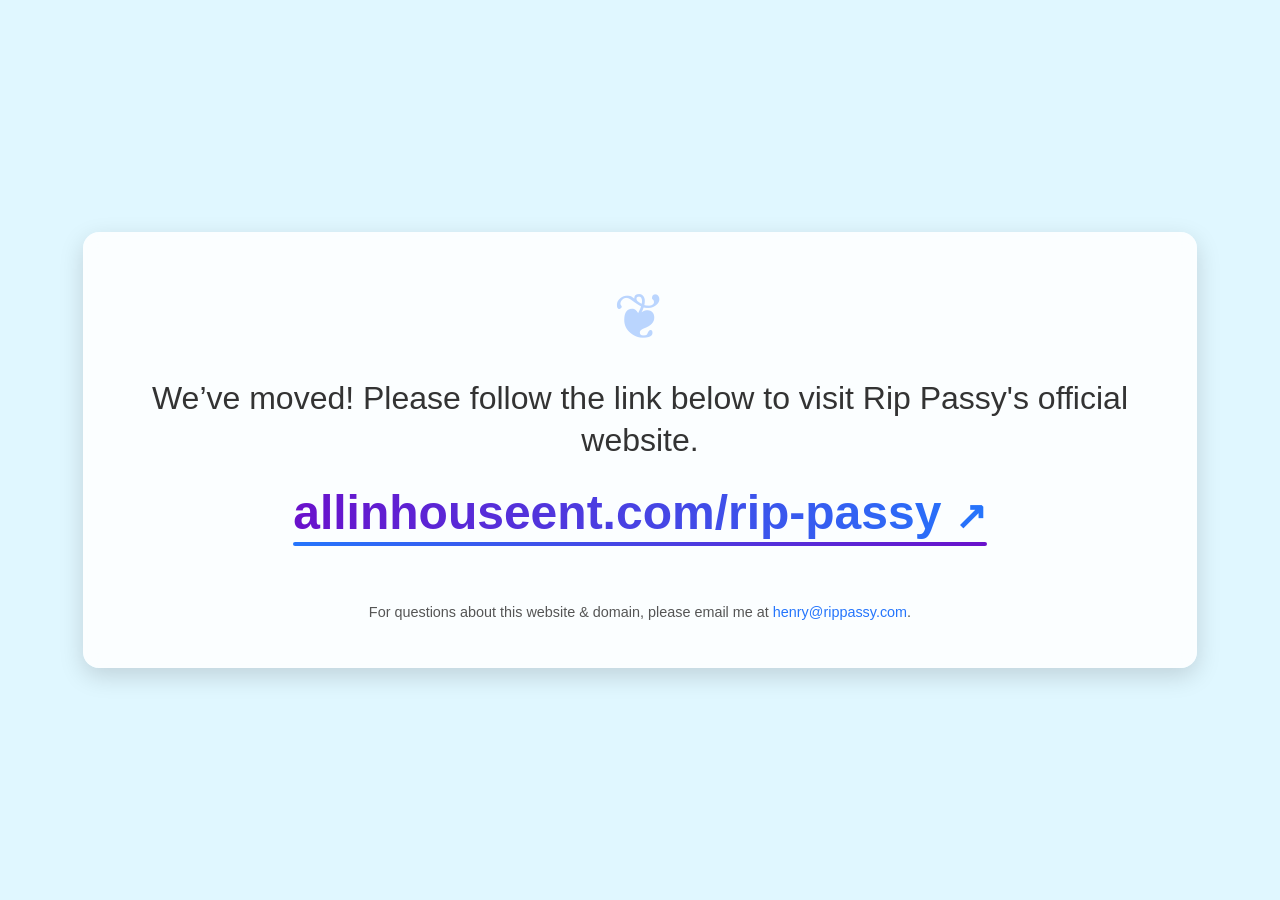
<file: index.html>
<!DOCTYPE html>
<html lang="en">
<head>
  <meta charset="UTF-8">
  <title>Redirect - Rip Passy</title>
  <style>
    html, body {
      margin: 0;
      padding: 0;
      height: 100%;
      font-family: 'Segoe UI', Tahoma, sans-serif;
      background: #e0f7ff;  /* light blue background */
      display: flex;
      align-items: center;
      justify-content: center;
    }

    .card {
      background: rgba(255,255,255,0.85);
      border-radius: 16px;
      box-shadow: 0 8px 24px rgba(0,0,0,0.15);
      padding: 3rem 2rem;
      max-width: 90%;
      text-align: center;
      backdrop-filter: blur(8px);
      animation: fadeIn 1s ease forwards;
      opacity: 0;
      position: relative;
    }
    @keyframes fadeIn {
      to { opacity: 1; }
    }

    .message {
      font-size: 2rem;
      color: #333;
      margin-bottom: 1.5rem;
      line-height: 1.3;
    }

    .redirect-link {
      display: inline-block;
      font-size: 3rem;
      font-weight: bold;
      background: linear-gradient(90deg, #6a11cb, #2575fc);
      background-clip: text;
      -webkit-background-clip: text;
      color: transparent;
      position: relative;
      text-decoration: none;
      transition: transform 0.2s;
      margin-bottom: 2rem;
    }
    .redirect-link::after {
      content: ' ↗';
      font-size: 0.8em;
    }
    .redirect-link:hover {
      transform: scale(1.05) translateY(-2px);
      text-shadow: 0 2px 8px rgba(0,0,0,0.2);
    }
    .redirect-link::before {
      content: '';
      position: absolute;
      left: 0;
      bottom: -6px;
      width: 100%;
      height: 4px;
      background: linear-gradient(90deg, #2575fc, #6a11cb);
      border-radius: 2px;
      animation: pulseUnderline 2s ease infinite;
    }
    @keyframes pulseUnderline {
      0%,100% { opacity: 0.4; transform: scaleX(1); }
      50%     { opacity: 1; transform: scaleX(1.2); }
    }

    .flourish {
      font-size: 4rem;
      margin-bottom: -0.5rem;
      color: #2575fc;
      opacity: 0.3;
    }

    /* New contact note */
    .contact-note {
      margin-top: 2rem;
      font-size: 0.9rem;
      color: #555;
    }
    .contact-note a {
      color: #2575fc;
      text-decoration: none;
    }
    .contact-note a:hover {
      text-decoration: underline;
    }
  </style>
</head>
<body>
  <div class="card">
    <div class="flourish">❦</div>
    <p class="message">
      We’ve moved! Please follow the link below to visit Rip Passy's official website.
    </p>
    <a
      class="redirect-link"
      href="https://allinhouseent.com/rip-passy"
      target="_blank"
      rel="noopener"
    >
      allinhouseent.com/rip-passy
    </a>
    <div class="contact-note">
      For questions about this website & domain, please email me at
      <a href="mailto:henry@rippassy.com">henry@rippassy.com</a>.
    </div>
  </div>
</body>
</html>
</file>
